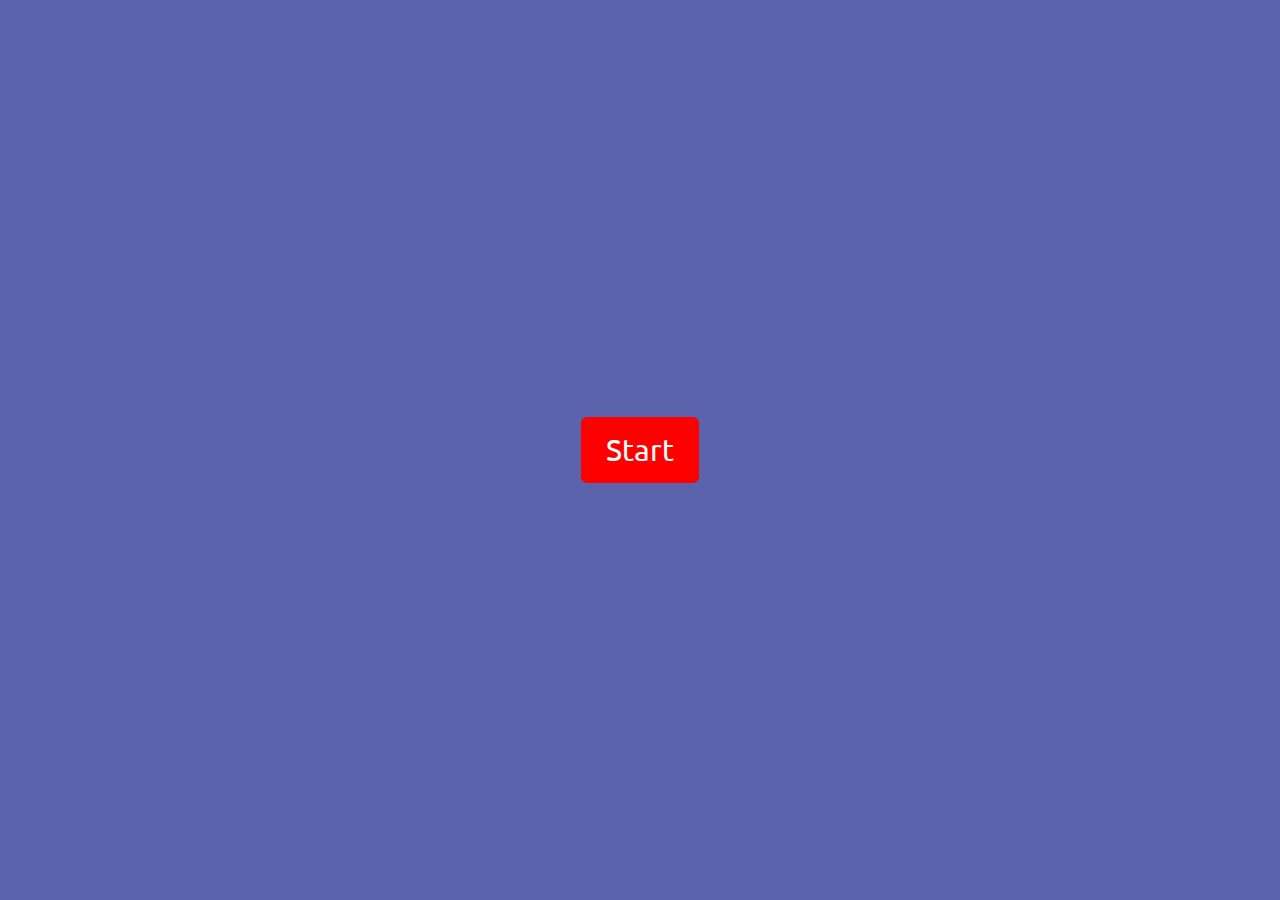
<file: index.html>
<!DOCTYPE html>
<html lang="en">
<head>
    <meta charset="UTF-8">
    <meta http-equiv="X-UA-Compatible" content="IE=edge">
    <meta name="viewport" content="width=device-width, initial-scale=1.0">
    <link rel="stylesheet" href="style/StyleLoading.css">
    <style>
    .song{
        display: none;
    }</style>
    <title>Loading</title>
</head>
<body>
    <div class="start">
        <span>Start</span>
    </div>
    <audio class="song" loop>
        <source src="nwatiti.mp3"></source>
     Your browser isn't invited for super fun audio time.
    </audio>
    <link href='https://fonts.googleapis.com/css?family=Ubuntu:400,300' rel='stylesheet' type='text/css'>
<div class="loader">
       <canvas width="480px" height="480px" id="loader"></canvas>
       <h1>Loading</h1>
</div>
</body>
<script type="application/javascript" src="script/loading.js"></script>
<script></script>
</html>
</file>
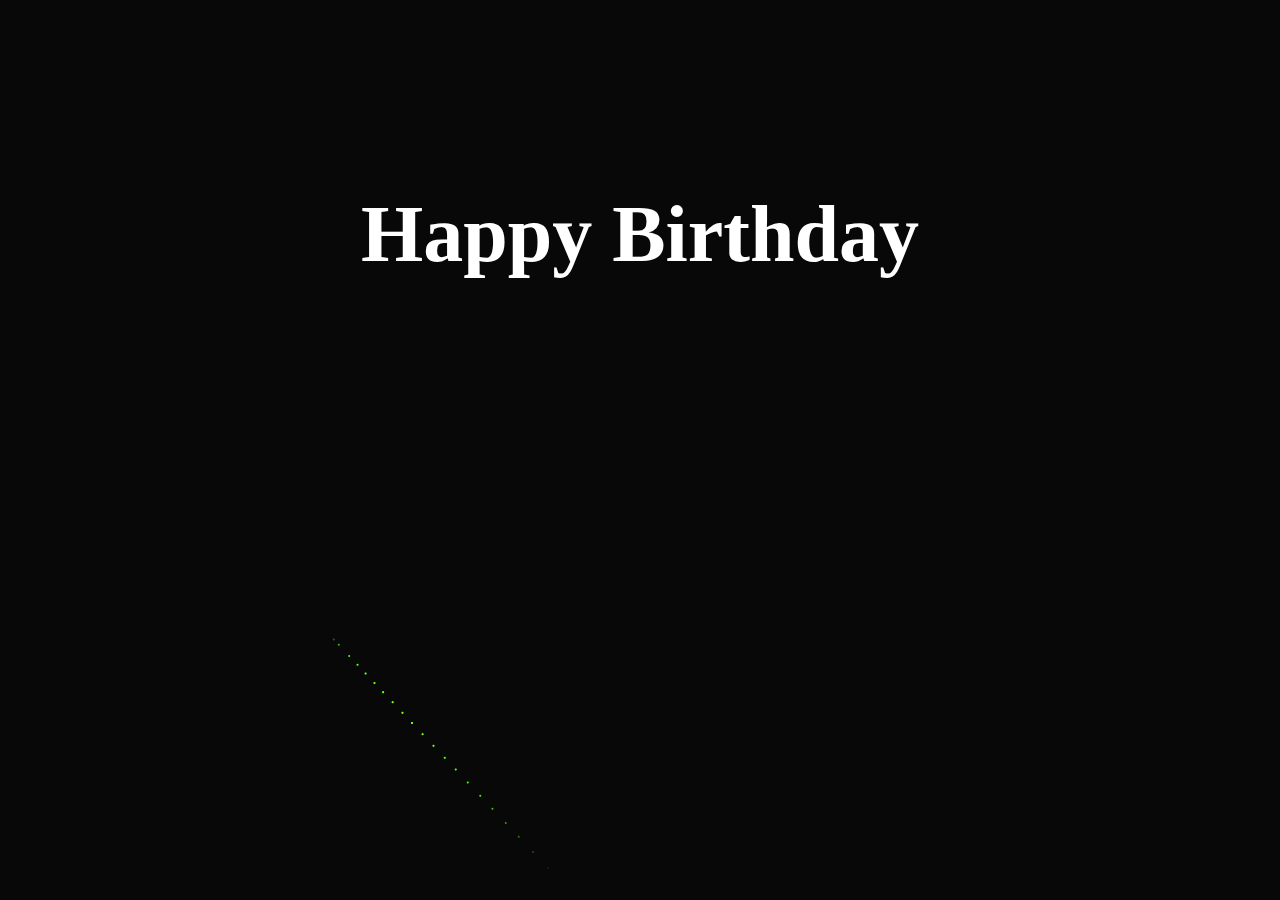
<file: part2/lastPart.html>
<!DOCTYPE html>
<html lang="en">
<head>
    <meta charset="UTF-8">
    <meta http-equiv="X-UA-Compatible" content="IE=edge">
    <meta name="viewport" content="width=device-width, initial-scale=1.0">
    <style>
    body {
        margin: 0;
        background: #020202;
        cursor: crosshair;
      }
      canvas{display:block}
      h1 {
        position: absolute;
        top: 20%;
        left: 50%;
        transform: translate(-50%, -50%);
        color: #fff;
        font-family: "Source Sans Pro";
        font-size: 5em;
        font-weight: 900;
        -webkit-user-select: none;
        user-select: none;
      }</style>
    <title>Fireworks</title>
</head>
<body>
    <h1>Happy Birthday</h1>
<canvas id="birthday"></canvas>
</body>
<script>// helper functions
    const PI2 = Math.PI * 2
    const random = (min, max) => Math.random() * (max - min + 1) + min | 0
    const timestamp = _ => new Date().getTime()
    
    // container
    class Birthday {
      constructor() {
        this.resize()
    
        // create a lovely place to store the firework
        this.fireworks = []
        this.counter = 0
    
      }
      
      resize() {
        this.width = canvas.width = window.innerWidth
        let center = this.width / 2 | 0
        this.spawnA = center - center / 4 | 0
        this.spawnB = center + center / 4 | 0
        
        this.height = canvas.height = window.innerHeight
        this.spawnC = this.height * .1
        this.spawnD = this.height * .5
        
      }
      
      onClick(evt) {
         let x = evt.clientX || evt.touches && evt.touches[0].pageX
         let y = evt.clientY || evt.touches && evt.touches[0].pageY
         
         let count = random(3,5)
         for(let i = 0; i < count; i++) this.fireworks.push(new Firework(
            random(this.spawnA, this.spawnB),
            this.height,
            x,
            y,
            random(0, 260),
            random(30, 110)))
              
         this.counter = -1
         
      }
      
      update(delta) {
        ctx.globalCompositeOperation = 'hard-light'
        ctx.fillStyle = `rgba(20,20,20,${ 7 * delta })`
        ctx.fillRect(0, 0, this.width, this.height)
    
        ctx.globalCompositeOperation = 'lighter'
        for (let firework of this.fireworks) firework.update(delta)
    
        // if enough time passed... create new new firework
        this.counter += delta * 3 // each second
        if (this.counter >= 1) {
          this.fireworks.push(new Firework(
            random(this.spawnA, this.spawnB),
            this.height,
            random(0, this.width),
            random(this.spawnC, this.spawnD),
            random(0, 360),
            random(30, 110)))
          this.counter = 0
        }
    
        // remove the dead fireworks
        if (this.fireworks.length > 1000) this.fireworks = this.fireworks.filter(firework => !firework.dead)
    
      }
    }
    
    class Firework {
      constructor(x, y, targetX, targetY, shade, offsprings) {
        this.dead = false
        this.offsprings = offsprings
    
        this.x = x
        this.y = y
        this.targetX = targetX
        this.targetY = targetY
    
        this.shade = shade
        this.history = []
      }
      update(delta) {
        if (this.dead) return
    
        let xDiff = this.targetX - this.x
        let yDiff = this.targetY - this.y
        if (Math.abs(xDiff) > 3 || Math.abs(yDiff) > 3) { // is still moving
          this.x += xDiff * 2 * delta
          this.y += yDiff * 2 * delta
    
          this.history.push({
            x: this.x,
            y: this.y
          })
    
          if (this.history.length > 20) this.history.shift()
    
        } else {
          if (this.offsprings && !this.madeChilds) {
            
            let babies = this.offsprings / 2
            for (let i = 0; i < babies; i++) {
              let targetX = this.x + this.offsprings * Math.cos(PI2 * i / babies) | 0
              let targetY = this.y + this.offsprings * Math.sin(PI2 * i / babies) | 0
    
              birthday.fireworks.push(new Firework(this.x, this.y, targetX, targetY, this.shade, 0))
    
            }
    
          }
          this.madeChilds = true
          this.history.shift()
        }
        
        if (this.history.length === 0) this.dead = true
        else if (this.offsprings) { 
            for (let i = 0; this.history.length > i; i++) {
              let point = this.history[i]
              ctx.beginPath()
              ctx.fillStyle = 'hsl(' + this.shade + ',100%,' + i + '%)'
              ctx.arc(point.x, point.y, 1, 0, PI2, false)
              ctx.fill()
            } 
          } else {
          ctx.beginPath()
          ctx.fillStyle = 'hsl(' + this.shade + ',100%,50%)'
          ctx.arc(this.x, this.y, 1, 0, PI2, false)
          ctx.fill()
        }
    
      }
    }
    
    let canvas = document.getElementById('birthday')
    let ctx = canvas.getContext('2d')
    
    let then = timestamp()
    
    let birthday = new Birthday
    window.onresize = () => birthday.resize()
    document.onclick = evt => birthday.onClick(evt)
    document.ontouchstart = evt => birthday.onClick(evt)
    
      ;(function loop(){
          requestAnimationFrame(loop)
    
          let now = timestamp()
          let delta = now - then
    
        then = now
        birthday.update(delta / 1000)
          
    
      })()</script>
</html>
</file>
<file: style/StyleLoading.css>
html,body{
    padding:0;
    margin:0;
    overflow:none;
    width:100%;
    height:100%;
}

body {
    background:url('https://i.imgur.com/UMnw0tW.jpg');
    font-family: 'Ubuntu', sans-serif;
    background-position:center center;
    background-size:cover;
    color: #121212;
}
.start{
    position: fixed;
    left: 0;
    top: 0;
    width: 100%;
    height: 100%;
    z-index: 2;
    background-color: rgba(0, 13, 128, 0.644);
}
.start span{
    position: absolute;
    left: 50%;
    top: 50%;
    transform: translate(-50%, -50%);
    background-color: rgb(255, 0, 0);
    color: #fff;
    padding: 15px 25px;
    font-size: 30px;
    text-align: center;
    border-radius: 6px;
    cursor: pointer;
}
.loader{
    position:absolute;
    top:50%;
    margin:-240px;
    left:50%;
    width:480px;
    height:480px;    
}
.loader h1{
    position: absolute;
    top:0px;
    left:0px;
    text-align: center;
    width:100%;
    top:0px;
    line-height:420px;
    font-size:24px;
    color:rgba(0,0,0,0.24);
    font-weight:100;
}
</file>
